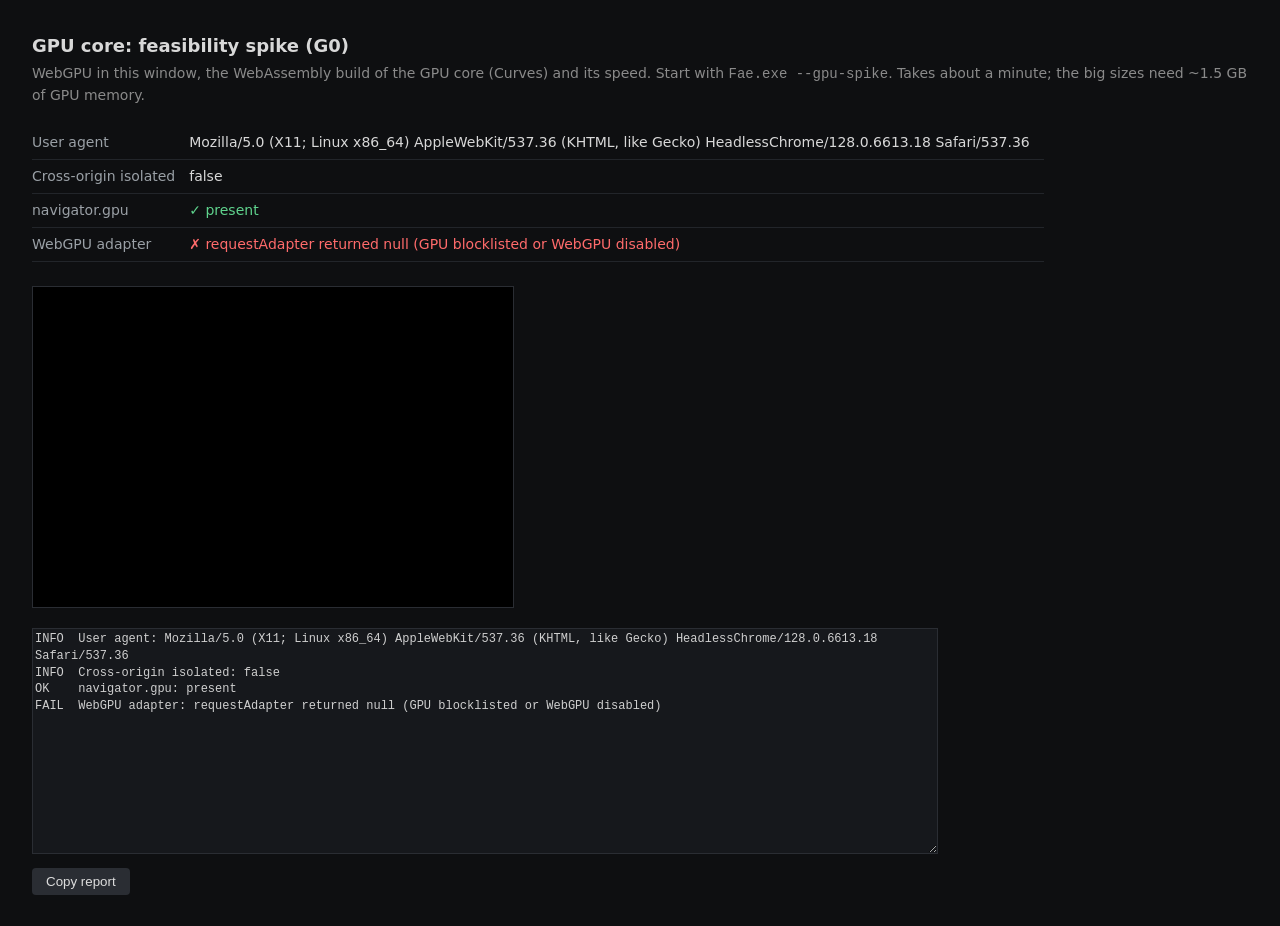
<file: ui/gpu-spike.html>
<!doctype html>
<html lang="en">
<head>
<meta charset="utf-8">
<title>Fae - GPU spike (G0)</title>
<style>
  body { background: #0e0f11; color: #d8d8d8; font: 14px/1.5 system-ui, sans-serif; margin: 32px; }
  h1 { font-size: 18px; font-weight: 600; margin: 0 0 4px; }
  p.sub { color: #8a8a8a; margin: 0 0 20px; }
  table { border-collapse: collapse; min-width: 640px; }
  td { padding: 6px 14px 6px 0; vertical-align: top; border-bottom: 1px solid #22252a; }
  td.k { color: #9aa0a6; white-space: nowrap; }
  .ok { color: #5fd38d; } .bad { color: #ff6b6b; } .warn { color: #f0b84a; } .wait { color: #8a8a8a; }
  #wrap { display: flex; gap: 24px; align-items: flex-start; flex-wrap: wrap; }
  canvas { width: 480px; height: 320px; background: #000; border: 1px solid #2a2d33; }
  textarea { width: 100%; max-width: 900px; height: 220px; margin-top: 20px; background: #16181c; color: #cfcfcf;
             border: 1px solid #2a2d33; font: 12px/1.4 ui-monospace, Consolas, monospace; }
  button { margin-top: 8px; background: #2a2d33; color: #ddd; border: 0; padding: 6px 14px; border-radius: 4px; cursor: pointer; }
</style>
</head>
<body>
<h1>GPU core: feasibility spike (G0)</h1>
<p class="sub">WebGPU in this window, the WebAssembly build of the GPU core (Curves) and its speed.
  Start with <code>Fae.exe --gpu-spike</code>. Takes about a minute; the big sizes need ~1.5 GB of GPU memory.</p>
<div id="wrap">
  <table id="rows"></table>
  <canvas id="view"></canvas>
</div>
<textarea id="report" readonly></textarea><br>
<button id="copy">Copy report</button>
<script type="module" src="js/gpu-spike.js"></script>
</body>
</html>
</file>
